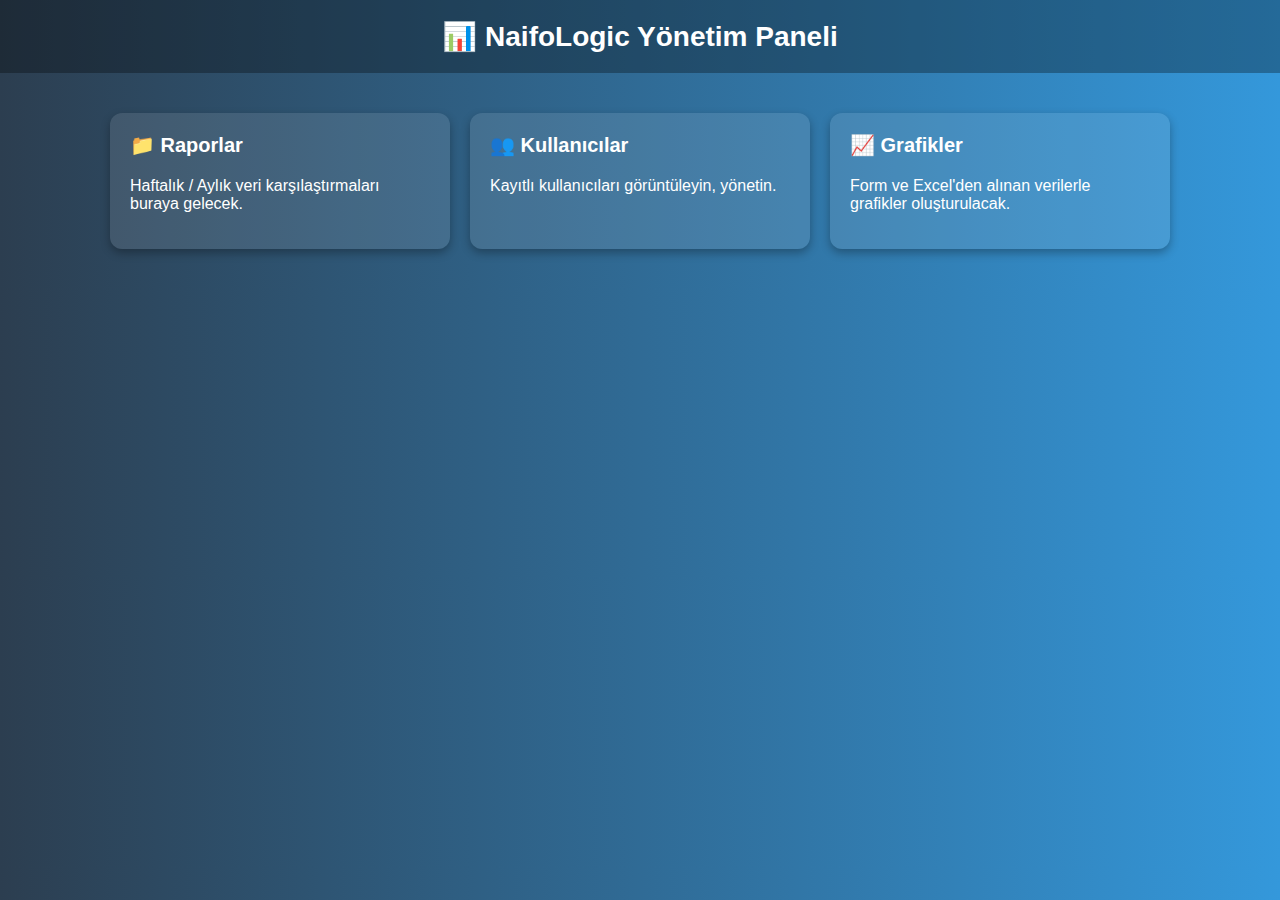
<file: dashboard.html>
<!DOCTYPE html>
<html lang="tr">
<head>
  <meta charset="UTF-8">
  <title>NaifoLogic Panel</title>
  <style>
    body {
      font-family: Arial, sans-serif;
      background: linear-gradient(to right, #2c3e50, #3498db);
      color: white;
      margin: 0;
      padding: 0;
    }
    header {
      background-color: rgba(0, 0, 0, 0.3);
      padding: 20px;
      text-align: center;
      font-size: 28px;
      font-weight: bold;
    }
    .container {
      display: flex;
      gap: 20px;
      padding: 40px;
      flex-wrap: wrap;
      justify-content: center;
    }
    .card {
      background-color: rgba(255, 255, 255, 0.1);
      padding: 20px;
      border-radius: 12px;
      width: 300px;
      box-shadow: 0 4px 10px rgba(0,0,0,0.3);
    }
    .card h3 {
      margin-top: 0;
      font-size: 20px;
    }
  </style>
</head>
<body>

  <header>📊 NaifoLogic Yönetim Paneli</header>

  <div class="container">
    <div class="card">
      <h3>📁 Raporlar</h3>
      <p>Haftalık / Aylık veri karşılaştırmaları buraya gelecek.</p>
    </div>
    <div class="card">
      <h3>👥 Kullanıcılar</h3>
      <p>Kayıtlı kullanıcıları görüntüleyin, yönetin.</p>
    </div>
    <div class="card">
      <h3>📈 Grafikler</h3>
      <p>Form ve Excel'den alınan verilerle grafikler oluşturulacak.</p>
    </div>
  </div>

</body>
</html>
</file>
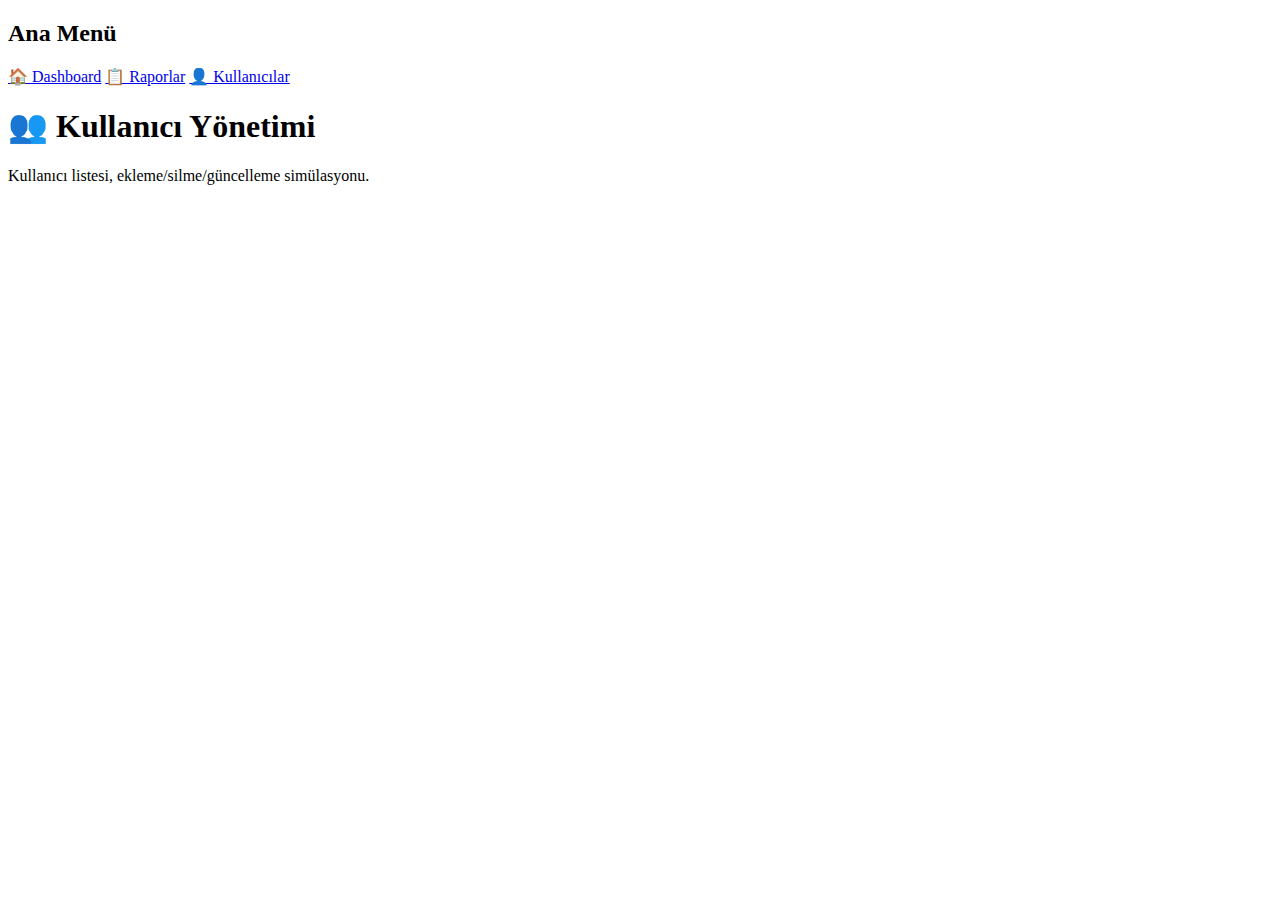
<file: kullanicilar.html>
<!DOCTYPE html>
<html lang="tr">
<head>
  <meta charset="UTF-8">
  <title>NaifoLogic Panel</title>
  <link rel="stylesheet" href="style.css">
</head>
<body>
  <nav>
    <h2>Ana Menü</h2>
    <a href="dashboard.html">🏠 Dashboard</a>
    <a href="raporlar.html">📋 Raporlar</a>
    <a href="kullanicilar.html">👤 Kullanıcılar</a>
  </nav>
  <main>
    <h1>👥 Kullanıcı Yönetimi</h1><p>Kullanıcı listesi, ekleme/silme/güncelleme simülasyonu.</p>
  </main>
</body>
</html>
</file>
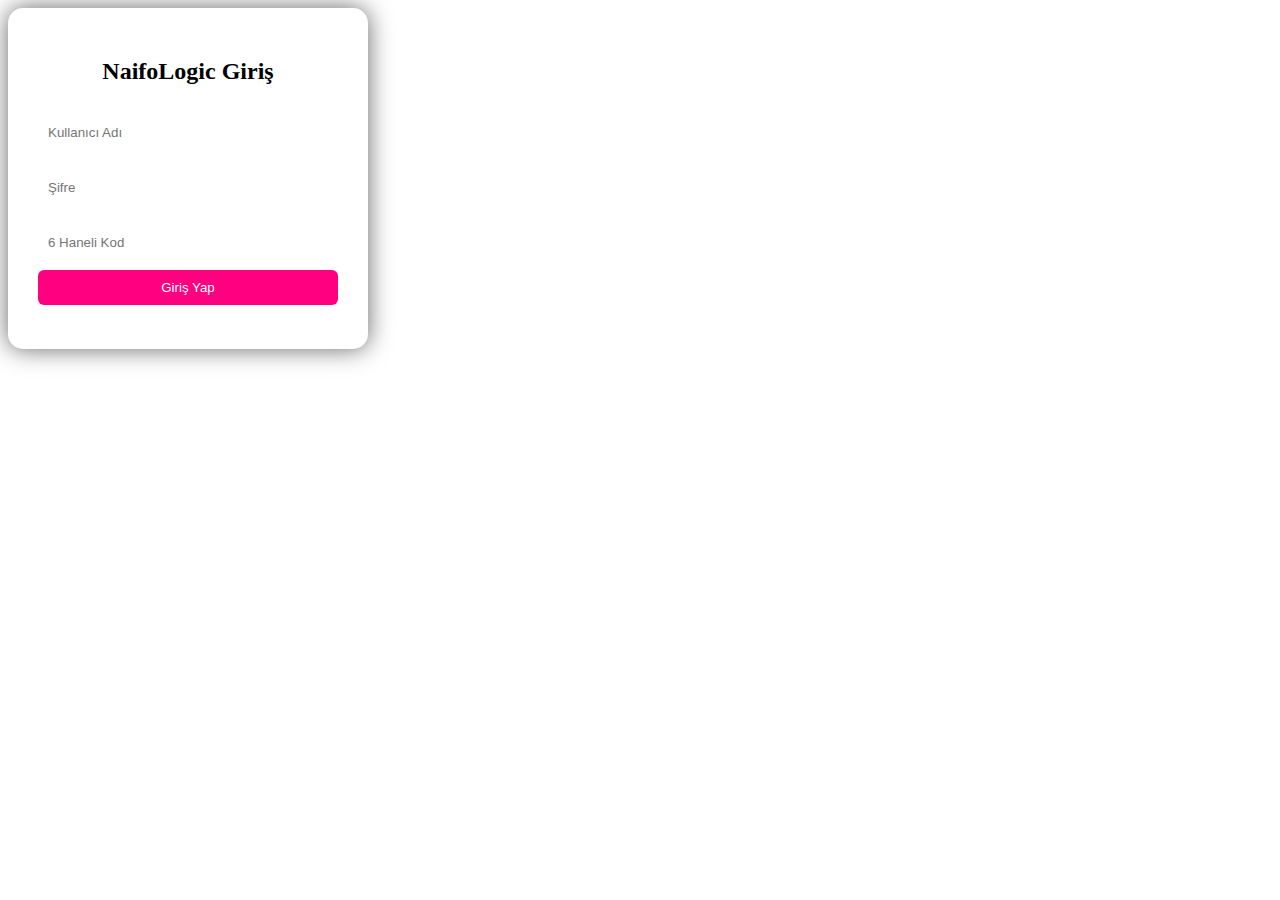
<file: login.html>
<!DOCTYPE html>
<html lang="tr">
<head>
  <meta charset="UTF-8">
  <title>NaifoLogic Giriş</title>
  <link rel="stylesheet" href="style.css">
</head>
<body>
  <div class="auth-container">
    <h2>NaifoLogic Giriş</h2>
    <input type="text" id="username" placeholder="Kullanıcı Adı">
    <input type="password" id="password" placeholder="Şifre">
    <input type="text" id="code" placeholder="6 Haneli Kod">
    <button onclick="girisYap()">Giriş Yap</button>
    <p id="mesaj" class="error-msg"></p>
  </div>

  <script>
    function girisYap() {
      const user = document.getElementById("username").value;
      const pass = document.getElementById("password").value;
      const code = document.getElementById("code").value;

      const dogruKullanici = "naifo";
      const dogruSifre = "010618";
      const dogruKod = "984147"; // 2FA kodu

      if (user === dogruKullanici && pass === dogruSifre && code === dogruKod) {
        window.location.href = "dashboard.html";
      } else {
        document.getElementById("mesaj").innerText = "Hatalı giriş bilgileri veya doğrulama kodu.";
      }
    }
  </script>
</body>
</html>
</file>
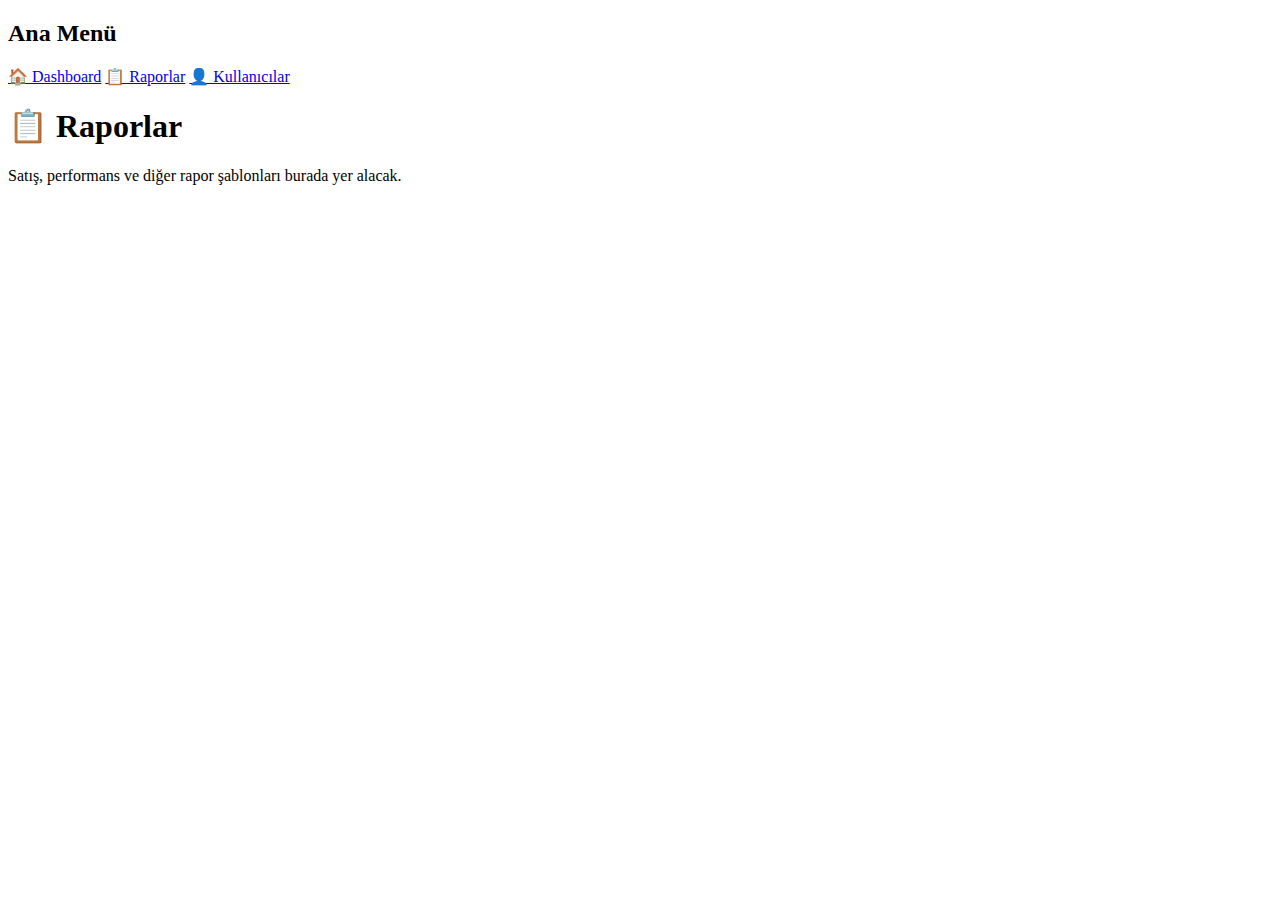
<file: raporlar.html>
<!DOCTYPE html>
<html lang="tr">
<head>
  <meta charset="UTF-8">
  <title>NaifoLogic Panel</title>
  <link rel="stylesheet" href="style.css">
</head>
<body>
  <nav>
    <h2>Ana Menü</h2>
    <a href="dashboard.html">🏠 Dashboard</a>
    <a href="raporlar.html">📋 Raporlar</a>
    <a href="kullanicilar.html">👤 Kullanıcılar</a>
  </nav>
  <main>
    <h1>📋 Raporlar</h1><p>Satış, performans ve diğer rapor şablonları burada yer alacak.</p>
  </main>
</body>
</html>
</file>
<file: style.css>
.auth-body {
  background: linear-gradient(to right, #0f0c29, #302b63, #24243e);
  font-family: 'Segoe UI', sans-serif;
  color: white;
  display: flex;
  justify-content: center;
  align-items: center;
  height: 100vh;
}

.auth-container {
  background-color: rgba(255, 255, 255, 0.05);
  padding: 30px;
  border-radius: 15px;
  box-shadow: 0 0 25px rgba(0,0,0,0.6);
  text-align: center;
  width: 300px;
}

.auth-container input {
  padding: 10px;
  width: 100%;
  margin: 10px 0;
  border: none;
  border-radius: 6px;
}

.auth-container button {
  background-color: #ff0080;
  color: white;
  border: none;
  padding: 10px;
  border-radius: 6px;
  cursor: pointer;
  width: 100%;
}

.error-msg {
  color: #ff4d4d;
  font-size: 0.9em;
}
</file>
